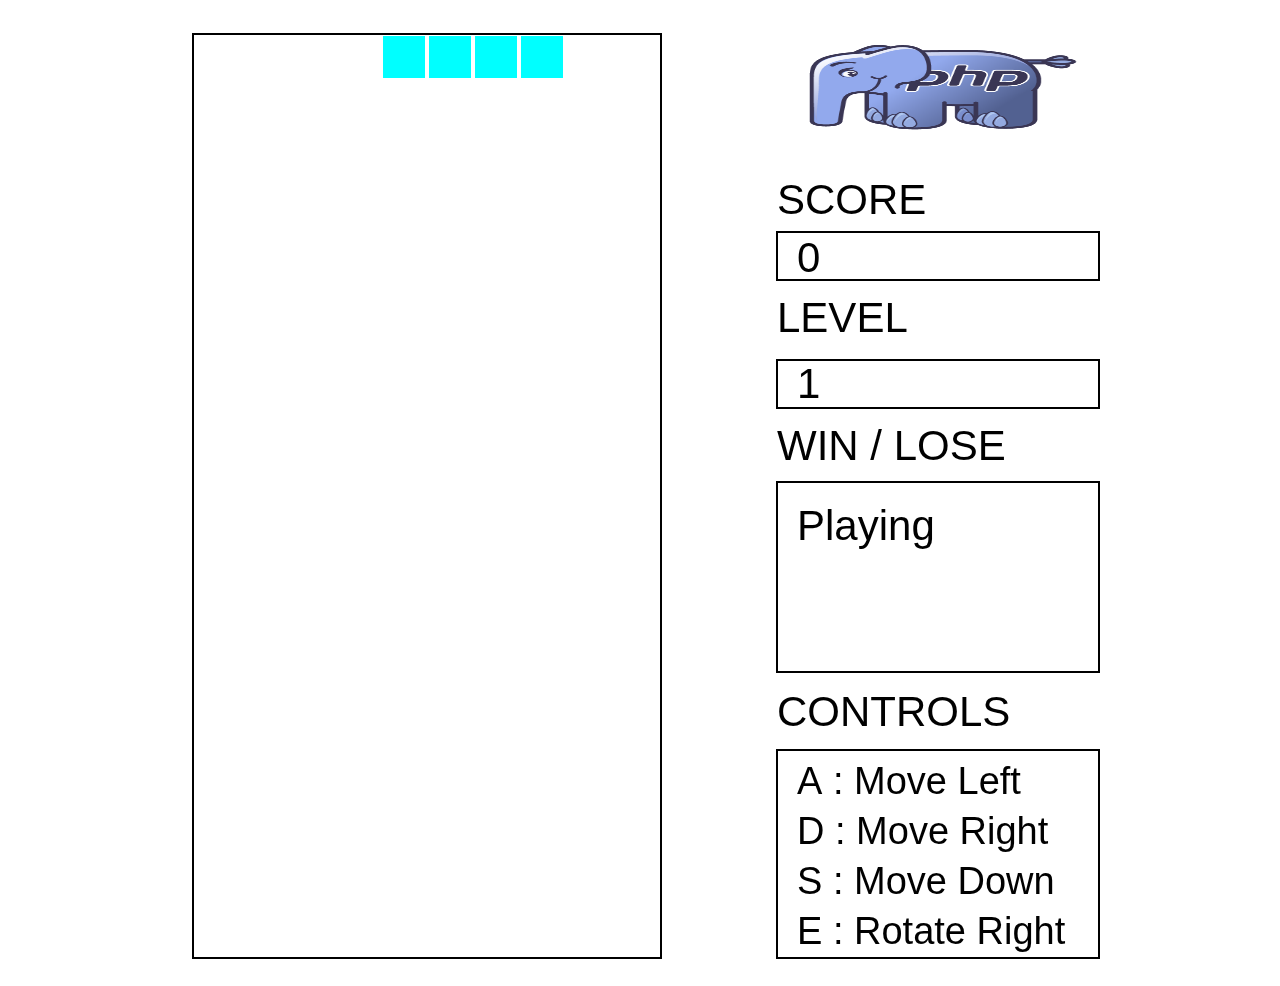
<file: tetris/index.html>
<!DOCTYPE html>
<html lang="en">
<head>
    <meta charset="UTF-8">
    <meta name="viewport" content="width=device-width, initial-scale=1.0">
    <title>Tetris</title>
    <link rel="stylesheet" href="assets/css/style.css">
    <script src="assets/js/tetris.js"> </script>
</head>
<body>
    <canvas id="my-canvas"></canvas>
    <audio loop autoplay="autoplay">
        <source src="assets\audio\Tetris Theme Song.mp3" />     
    </audio>
</body>
</html>
</file>
<file: tetris/assets/css/style.css>
body {
    text-align: center;
    background: #fff;
}

#my-canvas {
    background: #fff;
    margin-left: 10px;
    margin-top: 10px;
}
</file>
